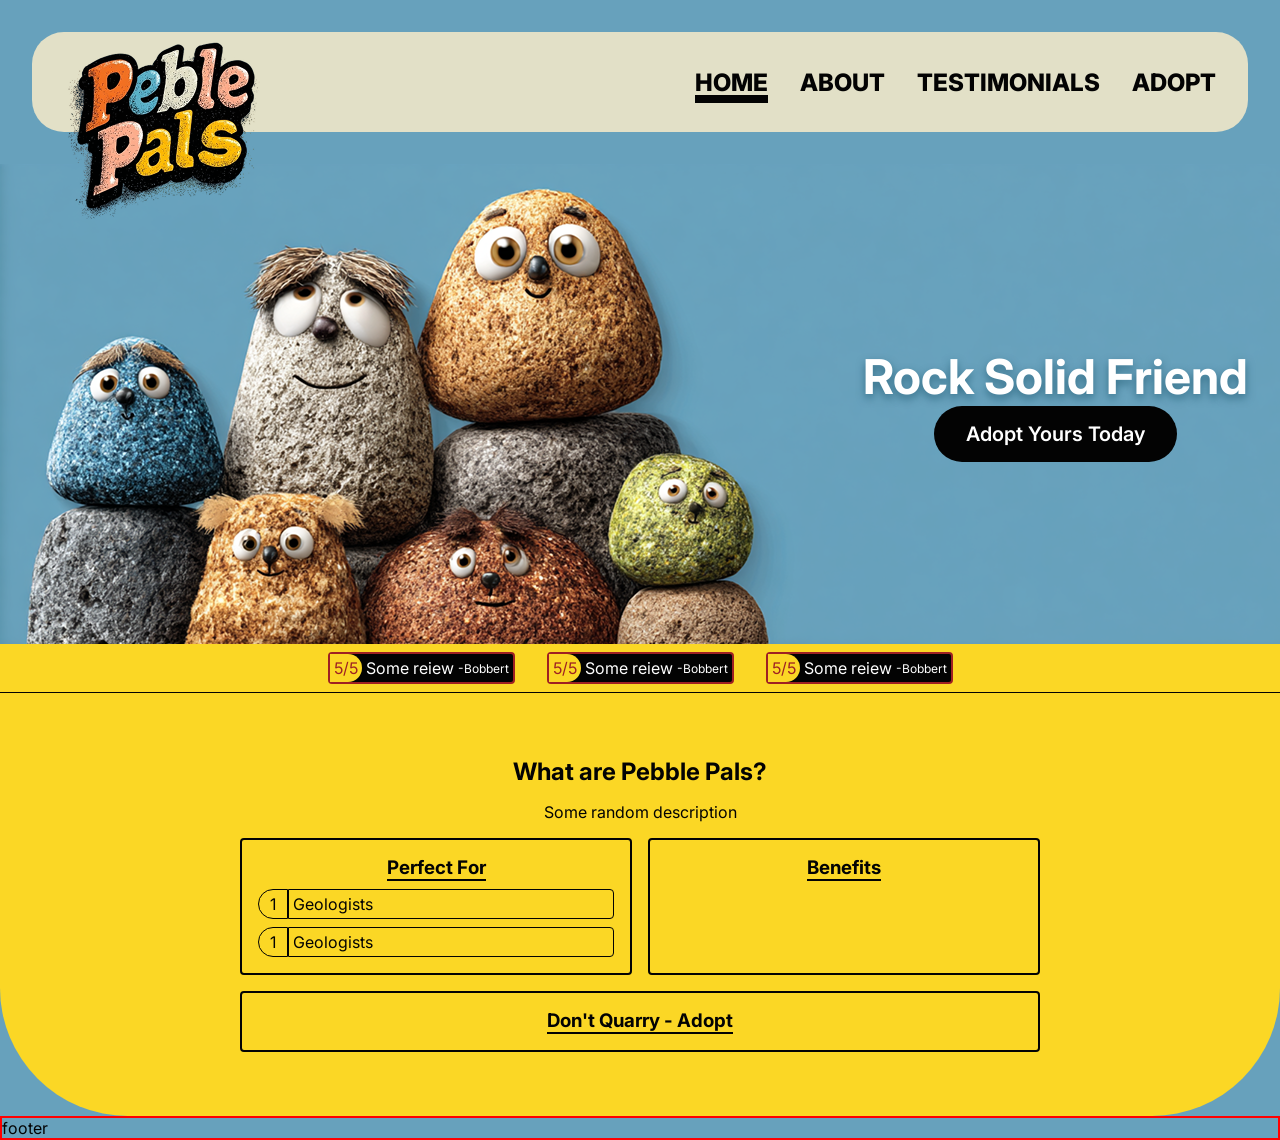
<file: index.html>
<!DOCTYPE html>
<html lang="en">

<head>
    <meta charset="UTF-8">
    <meta name="viewport" content="width=device-width, initial-scale=1.0">
    <title>Pebble Pals</title>
    <link rel="stylesheet" href="./css/common.css">
    <link rel="stylesheet" href="./css/home.css">
</head>

<body>

    <header class="main-header ">
        <img class="logo" src="./assets/Logo.png" alt="logo">

        <nav class="header-nav">
            <a class="nav-link   active" href="/">HOME</a>
            <a class="nav-link" href="./about.html">ABOUT</a>
            <a class="nav-link" href="./testimonials.html">TESTIMONIALS</a>
            <a class="nav-link" href="./adopt.html">ADOPT</a>
        </nav>


    </header>
    <main class="main-content ">

        <section class="home-banner">
            <div class="banner-content">
                <h1>Rock Solid Friend</h1>
                <a class="cta-btn" href="./adopt.html">Adopt Yours Today</a>
            </div>
        </section>

        <!-- Testimonials -->
        <section class="testimonials-bar">
            <!-- Review 1 -->
            <div class="review-item">
                <span class="score">5/5</span>
                <p>Some reiew</p>
                <span class="author">-Bobbert</span>
            </div>

            <!-- Review 2 -->
            <div class="review-item">
                <span class="score">5/5</span>
                <p>Some reiew</p>
                <span class="author">-Bobbert</span>
            </div>

            <!-- Review 3 -->
            <div class="review-item">
                <span class="score">5/5</span>
                <p>Some reiew</p>
                <span class="author">-Bobbert</span>
            </div>


        </section>


        <!-- What are pebble pals section -->
        <section class="home-info">

            <h2 class="section-h">What are Pebble Pals?</h2>
            <p class="section-p">
                Some random description
            </p>

            <!-- this is where the 3 boxes grid starts -->
            <div class="info-grid">

                <!-- first info box -->
                <div class="info-box">
                    <h3>Perfect For</h3>

                    <!-- Info bulelts go here -->
                     <!-- first bullet -->
                    <div class="info-bullet">
                        <span class="nr">1</span>
                        <p>Geologists</p>
                    </div>
                    <!-- second bullet -->
                    <div class="info-bullet">
                        <span class="nr">1</span>
                        <p>Geologists</p>
                    </div>


                </div>
                <div class="info-box">
                    <h3>Benefits</h3>
                </div>
                <!-- this is the long one. -->
                <div class="info-box    wide">
                    <h3>Don't Quarry - Adopt</h3>
                </div>

            </div>

        </section>

    </main>
    <footer class="main-footer    test">
        footer
    </footer>

</body>

</html>
</file>
<file: css/common.css>
/* we need to import a font here */
@import url('https://fonts.googleapis.com/css2?family=Inter:ital,opsz,wght@0,14..32,100..900;1,14..32,100..900&display=swap');

* {
    margin: 0;
    box-sizing: border-box;
}

body {
    /* VARIABLES */
    /*Colors*/
    --cream: #E2E0C7;
    --text-black: #030303;
    --text-white: #FFFFFF;
    --yellow: #FBD725;
    --blue-light: #90B7BF;
    --blue-dark: #67A1BC;
    --red: #9F2123;

    /*Shadows*/
    --card-shadow: 0px 16px 64px 0px rgba(0, 0, 0, 0.25);
    --card-blue-shadow: 0px 32px 50px 0px rgba(6, 63, 86, 0.5);
    --text-shadow: 0px 4px 8px rgba(6, 63, 86, 0.5);

    /* gradients*/
    --sky-gradient: linear-gradient(180deg, rgba(103, 161, 188, 1) 0%, rgba(143, 183, 191, 1) 100%);

    /* font stuff*/
    /* it will default to sans-serif until we import the inter font */
    font-family: "Inter", sans-serif;
    font-optical-sizing: auto;
    font-weight: 400;
    font-style: normal;

    /* defautl website bg and text color,  */
    background-color: var(--blue-dark);
    color: var(--text-black);

    min-height: 100vh;

    display: flex;
    flex-direction: column;
}

.main-content {
    flex: 1;
}

.main-header {
    background-color: var(--cream);
    margin: 32px;
    padding: 32px;
    border-radius: 32px;

    display: flex;
    align-items: center;
    justify-content: space-between;

    height: 100px;
}

.header-nav {
    display: flex;
    gap: 32px;

}

.nav-link {
    color: var(--text-black);
    font-weight: 800;
    text-decoration: none;
    font-size: 1.5rem;

    &.active,
    &:hover {
        text-decoration: underline;
        text-decoration-thickness: 8px;
    }
}

.logo {
    margin-top: 100px;
    z-index: 100;
}

.test {
    border: 2px solid red;
}


.cta-btn{
    background-color: var(--text-black);
    padding: 16px 32px;
    border-radius: 32px;

    color: var(--text-white);
    font-weight: 600;
    text-decoration: none;
    font-size: 1.25rem;
}


/* How things change below 900px screen size */
@media only screen and (max-width: 900px){
    .main-header{
        flex-direction: column-reverse;
        height: 100px;
    }
    .header-nav{
        gap: 8px
    }
    .nav-link{
        font-size: 1.25rem;
    }
    .logo{
        width: 100px;
        margin-top: 0px;
        margin-bottom: -80px;
    }

}
</file>
<file: css/home.css>
.home-banner{
    background-image: url("../assets/Banner_image.png");
    background-repeat: no-repeat;
    height: 480px;

    display: flex;
    flex-direction: column;

    justify-content: center;
    align-items: flex-end;
    padding: 32px;

    h1{
        color: var(--text-white);
        font-size: 3rem;
        text-shadow: var(--text-shadow);
        
    }

}

.banner-content{
    display: flex;
    flex-direction: column;
    text-align: center;
    align-items: center;
}


.testimonials-bar{
    background-color: var(--yellow);
    border-bottom: 1px solid var(--text-black);

    display: flex;
    justify-content: center;
    gap: 32px;
    padding: 8px;
}

.review-item{
    color: var(--text-white);
    background-color: var(--text-black);
    border: 2px solid var(--red);
    border-radius: 4px;

    display: flex;
    align-items: center;
    gap: 4px;

    padding-right: 4px;
    
    > .score{
        background-color: var(--yellow);
        color: var(--red);
        border-radius: 0px 16px 16px 0px;
        padding: 4px;
    }

    > .author{
        font-size: 12px;
    }
}

.home-info{

    background-color: var(--yellow);
    padding: 64px;

    display: flex;
    flex-direction: column;
    align-items: center;
    gap: 16px;
    /* mini task: make the bottom corners round 
    like in the design
     */
     border-radius:  0px 0px 128px 128px;
}


.info-grid{

    display: grid;
    gap: 16px;
    
    width: 100%;
    max-width: 800px;

    grid-template-columns: 1fr  1fr;


    > .info-box{

        border: 2px solid var(--text-black);
        padding: 16px;
        border-radius: 4px;

        display: flex;
        flex-direction: column;
        align-items: center;
        gap: 8px;



        > h3{
            border-bottom: 2px solid var(--text-black);
        }

    }

    > .info-box.wide{
        grid-column: span 2;
    }
}


.info-bullet{
    display: flex;
    align-items: center;

    width: 100%;


    > .nr{
        border: 1px solid var(--text-black);
        padding: 4px;
        width: 32px;

        text-align: center;

        border-radius: 32px 0px 0px 32px;
    }
    > p{
        border: 1px solid var(--text-black);
        padding: 4px;

        border-radius: 0px 4px 4px 0px;
        width: 100%;
    }
}


@media only screen and (max-width: 900px){

    .home-banner{
        align-items: center;
    }

}
</file>
